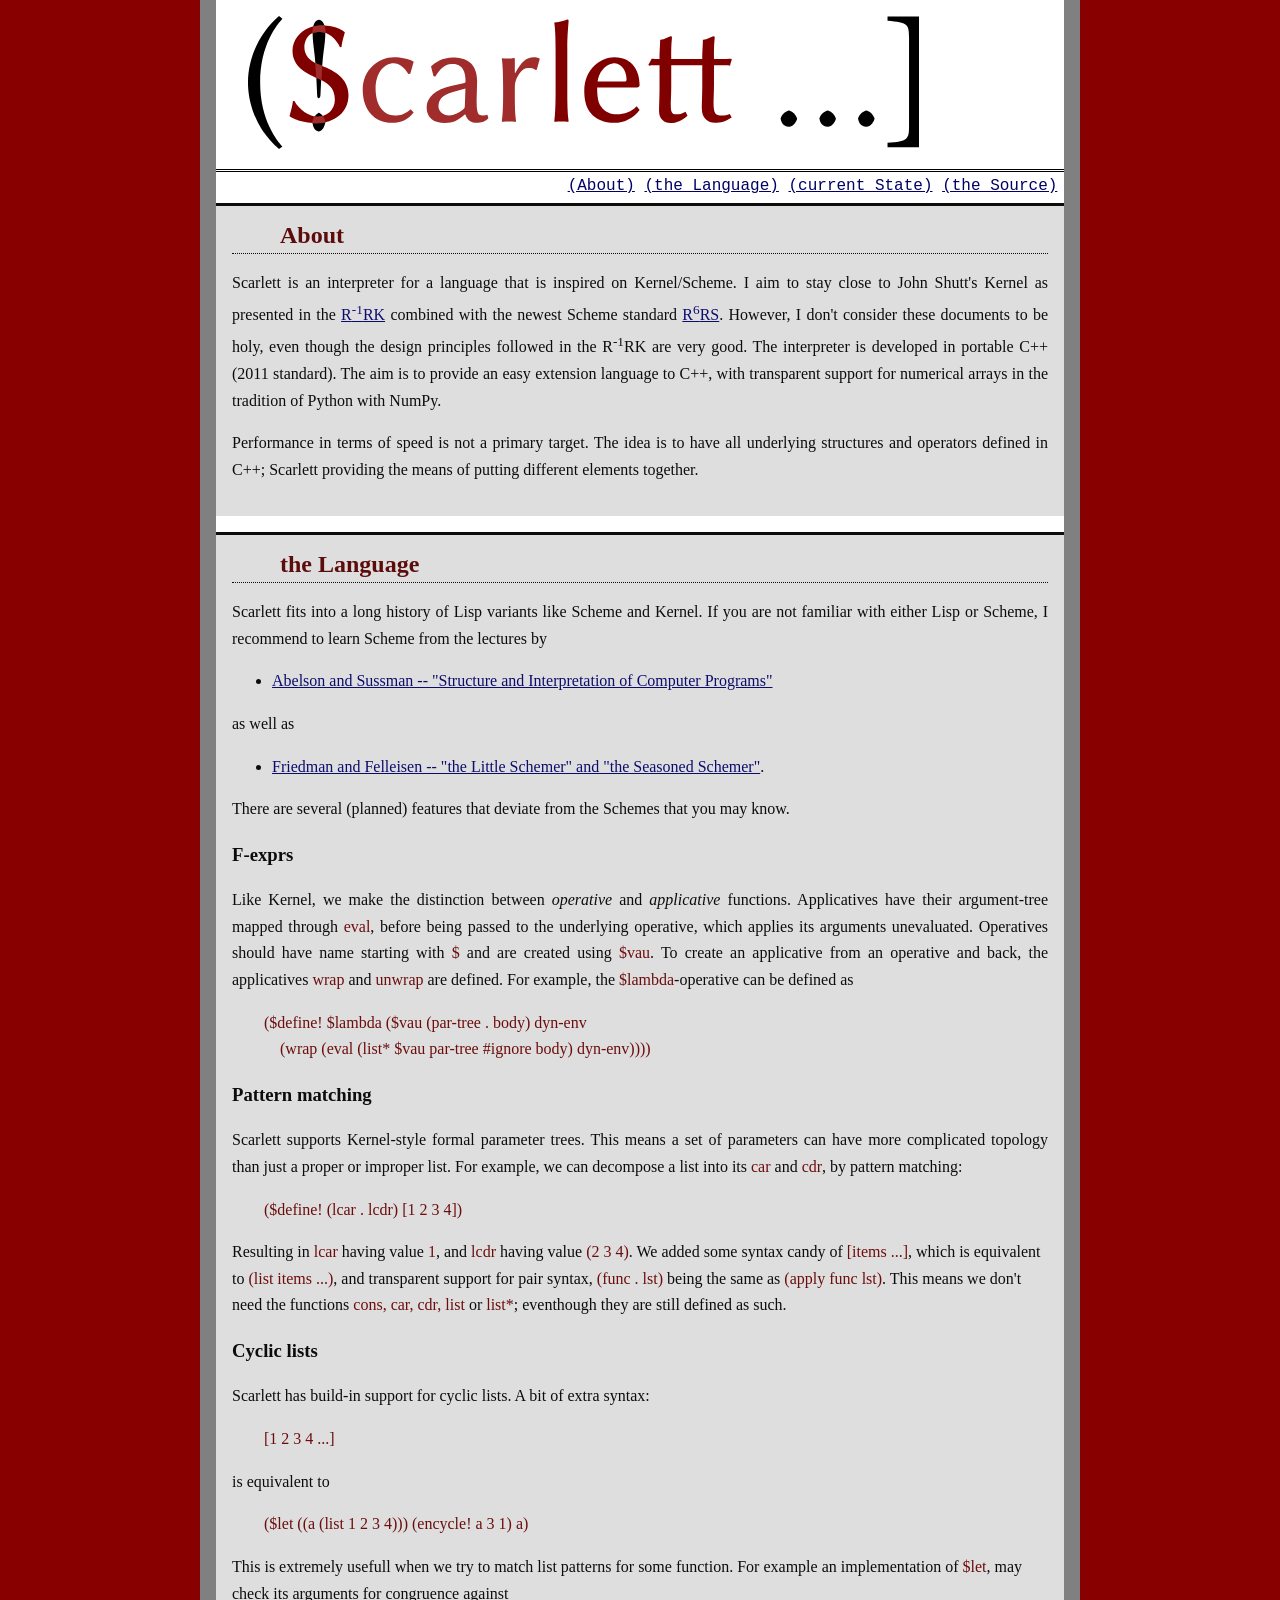
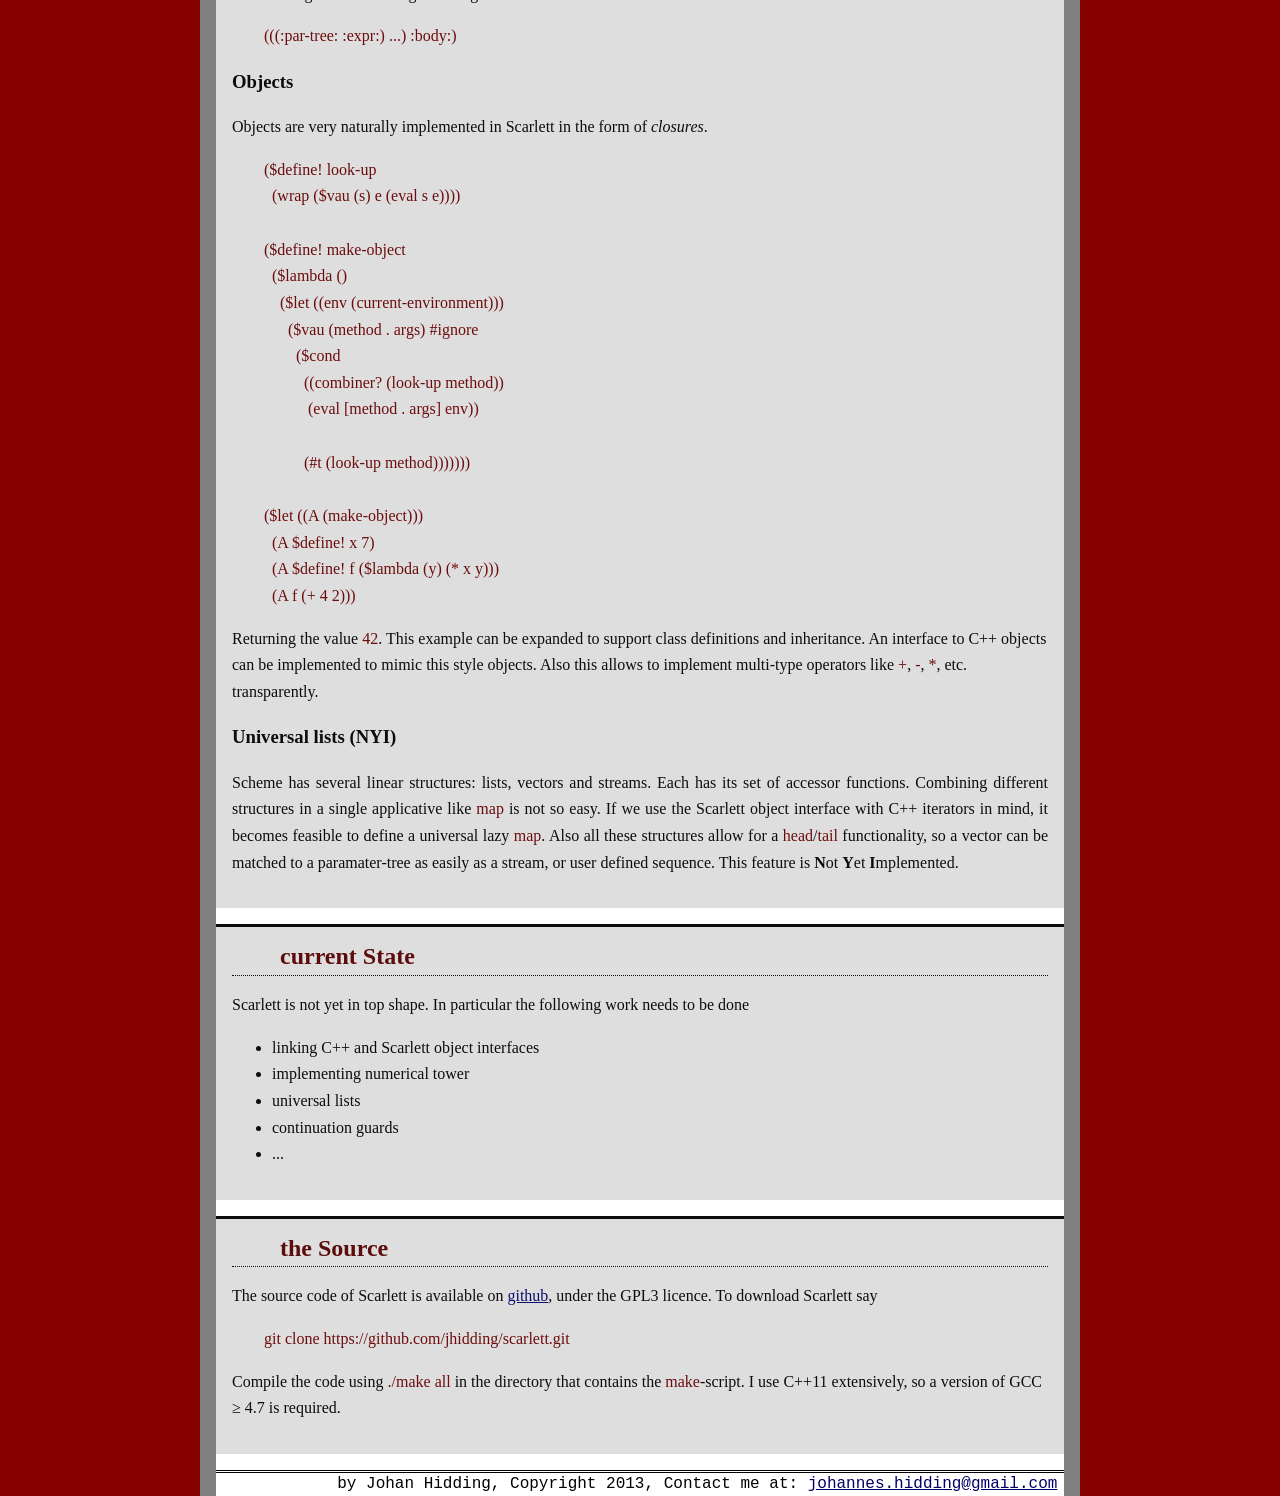
<file: doc/index.html>
<!DOCTYPE HTML PUBLIC "-//W3C//DTD HTML 4.01//EN"
        "http://www.w3.org/TR/html4/strict.dtd">
	
<html>
	<head>
		<title>Scarlett -- a Kernel/Scheme interpreter</title>
		<meta http-equiv="Content-Type" content="text/html; charset=ISO-8859-1">
		<meta name="author" content="Johan Hidding">
		<link type="text/css" rel="stylesheet" href="style.css">
	</head>

	<body> <div id="centred-content">
		<div id="header"> <img src="logo.svg" alt="$carlett"> </div>
		<div id="navigation"> 
			<a href="#about">(About)</a>
			<a href="#language">(the Language)</a>
			<a href="#state">(current State)</a>
			<a href="#source">(the Source)</a>
		</div>
		<div class="block">
			<a id="about"><h2>About</h2></a>
			<p> Scarlett is an interpreter for a language that is inspired on Kernel/Scheme.
			I aim to stay close to John Shutt's Kernel as presented in the 
			<a href="http://web.cs.wpi.edu/~jshutt/kernel.html">R<sup>-1</sup>RK</a>
			combined with the newest Scheme standard
			<a href="http://www.r6rs.org">R<sup>6</sup>RS</a>.
			However, I don't consider these documents to be holy, even though the design
			principles followed in the R<sup>-1</sup>RK are very good.
			The interpreter is developed in portable C++ (2011 standard). The aim is to provide
			an easy extension language to C++, with transparent support for numerical arrays
			in the tradition of Python with NumPy.</p>

			<p> Performance in terms of speed is not a primary target. The idea is to have
			all underlying structures and operators defined in C++; Scarlett providing
			the means of putting different elements together.
			</p> </div>

		<div class="block">
			<a id="language"><h2>the Language</h2></a>
			<p> Scarlett fits into a long history of Lisp variants like Scheme and Kernel. If you
			are not familiar with either Lisp or Scheme, I recommend to learn Scheme from the lectures
			by 
			<ul>
				<li> <a href="http://groups.csail.mit.edu/mac/classes/6.001/abelson-sussman-lectures/">
					Abelson and Sussman -- "Structure and Interpretation of Computer Programs"</a>
			</ul>
			as well as 
			<ul>
				<li> <a href="http://www.amazon.com/Little-Schemer-Daniel-P-Friedman/dp/0262560992">
					Friedman and Felleisen -- "the Little Schemer" and "the Seasoned Schemer"</a>.
			</ul>
			There are several (planned) features that deviate from the Schemes that you may know.</p>

			<h3>F-exprs</h3>
			<p>Like Kernel, we make the distinction between <i>operative</i> and <i>applicative</i>
			functions. Applicatives have their argument-tree mapped through <tt>eval</tt>, before
			being passed to the underlying operative, which applies its arguments unevaluated.
			Operatives should have name starting with <tt>$</tt> and are created using
			<tt>$vau</tt>. To create an applicative from an operative and back, the applicatives
			<tt>wrap</tt> and <tt>unwrap</tt> are defined. For example, the <tt>$lambda</tt>-operative
			can be defined as
			<pre>($define! $lambda ($vau (par-tree . body) dyn-env
    (wrap (eval (list* $vau par-tree #ignore body) dyn-env))))</pre> </p>

			<h3>Pattern matching</h3>
			<p>Scarlett supports Kernel-style formal parameter trees. This means a set of parameters
			can have more complicated topology than just a proper or improper list.
			For example, we can decompose a list into its <tt>car</tt> and <tt>cdr</tt>,
			by pattern matching:
			<pre>($define! (lcar . lcdr) [1 2 3 4])</pre>
			Resulting in <tt>lcar</tt> having value <tt>1</tt>, and
			<tt>lcdr</tt> having value <tt>(2 3 4)</tt>.
			We added some syntax candy of <tt>[items ...]</tt>, which is equivalent
			to <tt>(list items ...)</tt>, and transparent support for pair syntax,
			<tt>(func . lst)</tt> being the same as <tt>(apply func lst)</tt>.
			This means we don't need the functions <tt>cons, car, cdr, list</tt>
			or <tt>list*</tt>; eventhough they are still defined as such.</p>

			<h3>Cyclic lists</h3>
			<p>Scarlett has build-in support for cyclic lists. A bit of extra syntax:</p>
			<pre>[1 2 3 4 ...]</pre>
			is equivalent to
			<pre>($let ((a (list 1 2 3 4))) (encycle! a 3 1) a)</pre>
			This is extremely usefull when we try to match list patterns for some function.
			For example an implementation of <tt>$let</tt>, may check its arguments 
			for congruence against
			<pre>(((:par-tree: :expr:) ...) :body:)</pre>

			<h3>Objects</h3>
			<p>Objects are very naturally implemented in Scarlett in the form of <i>closures</i>.
<pre>($define! look-up
  (wrap ($vau (s) e (eval s e))))

($define! make-object 
  ($lambda ()
    ($let ((env (current-environment)))
      ($vau (method . args) #ignore
        ($cond 
	  ((combiner? (look-up method))
	   (eval [method . args] env))

	  (#t (look-up method)))))))

($let ((A (make-object)))
  (A $define! x 7)
  (A $define! f ($lambda (y) (* x y)))
  (A f (+ 4 2)))</pre>
			Returning the value <tt>42</tt>. This example can be expanded to support class definitions 
			and inheritance. An interface to C++ objects can be implemented
			to mimic this style objects. Also this allows to implement multi-type operators like
			<tt>+</tt>, <tt>-</tt>, <tt>*</tt>, etc. transparently. </p>

			<h3>Universal lists (NYI)</h3>
			<p>Scheme has several linear structures: lists, vectors and streams. Each has its set of
			accessor functions. Combining different structures in a single applicative like <tt>map</tt>
			is not so easy. If we use the Scarlett object interface with C++ iterators in mind,
			it becomes feasible to define a universal lazy <tt>map</tt>. Also all these structures
			allow for a <tt>head</tt>/<tt>tail</tt> functionality, so a vector can be matched
			to a paramater-tree as easily as a stream, or user defined sequence. This feature is
			<b>N</b>ot <b>Y</b>et <b>I</b>mplemented.
			</p> </div>

		<div class="block">
			<a id="state"><h2>current State</h2></a>
			<p> Scarlett is not yet in top shape. In particular the following work needs to be done
			<ul>
				<li> linking C++ and Scarlett object interfaces
				<li> implementing numerical tower
				<li> universal lists
				<li> continuation guards
				<li> ...
			</ul> </p> </div>

		<div class="block">
			<a id="source"><h2>the Source</h2></a>
			<p> The source code of Scarlett is available on
			<a href="http://github.com/jhidding/scarlett">github</a>,
			under the GPL3 licence. To download Scarlett say
			<pre>git clone https://github.com/jhidding/scarlett.git</pre>
			Compile the code using <tt>./make all</tt> in the directory
			that contains the <tt>make</tt>-script. I use C++11 extensively,
			so a version of GCC &ge; 4.7 is required.
			</p> </div>

		<address> 
		by Johan Hidding, Copyright 2013, Contact me at:
		<!--EScrambled Email Address Code--> 
		 
		<!--For help with this code go to--> 
		<!--http://innerpeace.org/escrambler.shtml--> 
		 
		<script type="text/javascript">	
		<!--
		function escramble()
		{
			var a,b,c,d,e,f,g,h,i
			a='<a href=\"mai'
			b='johann'
			c='\">'
			b+='es.hiddi'
			a+='lto:'
			b+='ng'
			b+='@'
			e='<\/a>'
			f=''
			b+='gma'
			g='<img src=\"'
			h=''
			b+='il.com'
			i='\" alt="send me mail." border="0">'
		 
			if (f) d=f
			else 
				if (h) d=g+h+i
				else d=b
			
			document.write(a+b+c+d+e)
		}
		//-->
		escramble()
		</script>
		</address> 
	</div> </body>
</html>
</file>
<file: doc/style.css>
body
{
	margin:		0 auto 0 auto;
	max-width:	55em;
	background:	#800;
	padding:	0;
}

#header {
	margin:		0 1em 0 1em;
	padding:	1em;
	text-align:	left;
}

#header img {
	height:		100pt;
}

a
{
	color:		#006;
}

a img {
	border:		none;
}

a:hover
{
	color:		#606;
}

a:visited
{
	color:		#600;	
}

#centred-content
{
	border-left: solid 1em gray;
	border-right: solid 1em gray;
	margin: 0;
	padding: 0;
	background-color: white;
	background-repeat: no-repeat;
	text-align:	right;
}

#content img {
}

.block {
	text-align:	left;
	opacity:	0.95;
	filter:		alpha(opacity=90);
	position:	relative;
	margin:		0em;
	margin-bottom:	1em;
	padding:	1em;
	border-top:	solid medium black;
	background:	#ddd;
	font: 		normal 12pt/20pt serif;
	font-family:	"Linux Biolinum O", serif;
}

tt {	
	font-family:	"Inconsolata", fixed;
	color:		#600;
}

pre {	
	font-family:	"Inconsolata", fixed;
	color:		#600;
	margin-left:	2em;
}

h2
{
	border-bottom:	dotted thin black;
	color:	#500;
	margin: 0;
	padding-top:	0em;
	padding-left:	2em;
	padding-bottom: 0.2em;
}

.block p {
	text-align:	justify;
}

.block img {
	opacity:	1.0;
	margin:		0em 5% 0em 5%;
	max-width:		90%;
}

.block .illustration
{
	opacity:	1.0;
	float: right; 
	position: relative; 
	top: -7em; right: -6em;
	margin-bottom: -5em;
	margin-left: -5em;
	-moz-border-radius: 3em; 
	-webkit-border-radius:	3em;
	-o-border-radius: 3em; 
	border-radius: 3em; 
	border: solid 3px black;
	width: 200px;
	height: 200px;
}

#music .illustration
{
	background: url('images/muziek.jpeg');
}

#links .illustration
{
	background: url('images/links.jpeg');
}

#astronomy .illustration
{
	background: url('images/adhesion.jpeg');
}

#programming .illustration
{
	background: url('images/multivac.jpg');
}

#about .illustration
{
	background: url('images/funky_me.jpeg');
}

#inleiding .illustration
{
	background: url('images/petit.jpg');
}

#navigation
{
	font:		normal 12pt/21pt Inconsolata, monospace, sans-serif;
	margin:		0;
	padding:	0pt 5pt 2pt 5pt;
	background:	white;
	border-top:	double medium black;
}

address
{
	font:		normal 12pt/17pt Inconsolata, monospace, sans-serif;
	margin:		0;
	padding:	0pt 5pt 0pt 5pt;
	background:	white;
	border-top:	double medium black;
}
</file>
